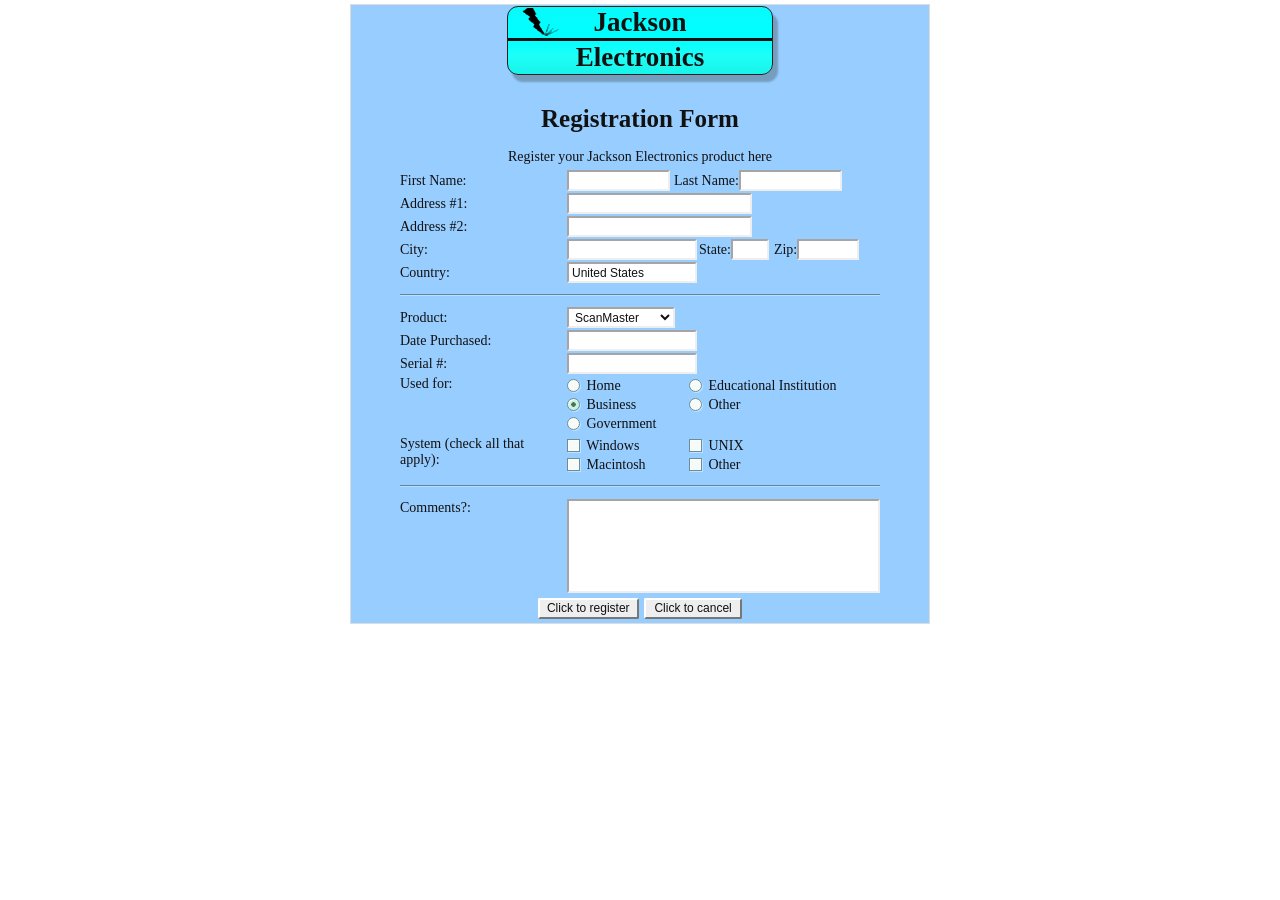
<file: index.html>
<!DOCTYPE html>
<html lang="en">
<head>
    <meta charset="UTF-8">
    <meta name="viewport" content="width=device-width, initial-scale=1.0">
    <title>Jackson Electronics</title>
    <link rel="stylesheet" href="style.css">
</head>

<body>
    <div class="page">

        
        <table class="logo" cellspacing="0" cellpadding="0">
            <tr>
                <td>Jackson</td>
            </tr>
            <tr>
                <td>Electronics</td>
            </tr>
        </table>

        <h1>Registration Form</h1>
        <p class="intro">Register your Jackson Electronics product here</p>

        <form action="#" method="get">
            
            <table class="form-table" cellspacing="0" cellpadding="0">

                
                <tr>
                    <td class="label-col">
                        <label for="first-name">First Name:</label>
                    </td>
                    <td>
                        <table class="inline-table name-row" cellspacing="0" cellpadding="0">
                            <tr>
                                <td>
                                    <input
                                        type="text"
                                        id="first-name"
                                        name="firstName"
                                        class="first-name"
                                    >
                                </td>
                                <td class="small-label">
                                    <label for="last-name">Last Name:</label>
                                </td>
                                <td>
                                    <input
                                        type="text"
                                        id="last-name"
                                        name="lastName"
                                        class="last-name"
                                    >
                                </td>
                            </tr>
                        </table>
                    </td>
                </tr>

                
                <tr>
                    <td class="label-col">
                        <label for="address1">Address #1:</label>
                    </td>
                    <td>
                        <input
                            type="text"
                            id="address1"
                            name="address1"
                            class="address-input"
                        >
                    </td>
                </tr>

                
                <tr>
                    <td class="label-col">
                        <label for="address2">Address #2:</label>
                    </td>
                    <td>
                        <input
                            type="text"
                            id="address2"
                            name="address2"
                            class="address-input"
                        >
                    </td>
                </tr>

                
                <tr>
                    <td class="label-col">
                        <label for="city">City:</label>
                    </td>
                    <td>
                        <table class="inline-table city-row" cellspacing="0" cellpadding="0">
                            <tr>
                                <td>
                                    <input
                                        type="text"
                                        id="city"
                                        name="city"
                                        class="city-input"
                                    >
                                </td>
                                <td class="small-label state-label">
                                    <label for="state">State:</label>
                                </td>
                                <td>
                                    <input
                                        type="text"
                                        id="state"
                                        name="state"
                                        class="state-input"
                                        maxlength="2"
                                    >
                                </td>
                                <td class="small-label zip-label">
                                    <label for="zip">Zip:</label>
                                </td>
                                <td>
                                    <input
                                        type="text"
                                        id="zip"
                                        name="zip"
                                        class="zip-input"
                                    >
                                </td>
                            </tr>
                        </table>
                    </td>
                </tr>

                
                <tr>
                    <td class="label-col">
                        <label for="country">Country:</label>
                    </td>
                    <td>
                        <input
                            type="text"
                            id="country"
                            name="country"
                            class="country-input"
                            value="United States"
                        >
                    </td>
                </tr>

                
                <tr>
                    <td colspan="2">
                        <hr>
                    </td>
                </tr>

                
                <tr>
                    <td class="label-col">
                        <label for="product">Product:</label>
                    </td>
                    <td>
                        <select id="product" name="product" class="product-select">
                            <option>ScanMaster</option>
                            <option>LaserPrint 1000</option>
                            <option>Print/Scan 150</option>
                        </select>
                    </td>
                </tr>

                
                <tr>
                    <td class="label-col">
                        <label for="date-purchased">Date Purchased:</label>
                    </td>
                    <td>
                        <input
                            type="text"
                            id="date-purchased"
                            name="datePurchased"
                            class="medium-input"
                        >
                    </td>
                </tr>

                
                <tr>
                    <td class="label-col">
                        <label for="serial">Serial #:</label>
                    </td>
                    <td>
                        <input
                            type="text"
                            id="serial"
                            name="serial"
                            class="medium-input"
                        >
                    </td>
                </tr>

                
                <tr class="used-row">
                    <td class="label-col top-label">Used for:</td>
                    <td>
                        <table class="choice-table" cellspacing="0" cellpadding="0">
                            <tr>
                                <td>
                                    <label>
                                        <input type="radio" name="usedFor" value="home">
                                        Home
                                    </label>
                                </td>
                                <td>
                                    <label>
                                        <input type="radio" name="usedFor" value="education">
                                        Educational Institution
                                    </label>
                                </td>
                            </tr>
                            <tr>
                                <td>
                                    <label>
                                        <input type="radio" name="usedFor" value="business" checked>
                                        Business
                                    </label>
                                </td>
                                <td>
                                    <label>
                                        <input type="radio" name="usedFor" value="other">
                                        Other
                                    </label>
                                </td>
                            </tr>
                            <tr>
                                <td>
                                    <label>
                                        <input type="radio" name="usedFor" value="government">
                                        Government
                                    </label>
                                </td>
                                <td>&nbsp;</td>
                            </tr>
                        </table>
                    </td>
                </tr>

                
                <tr class="system-row">
                    <td class="label-col top-label">
                        System (check all that apply):
                    </td>
                    <td>
                        <table class="choice-table system-table" cellspacing="0" cellpadding="0">
                            <tr>
                                <td>
                                    <label>
                                        <input type="checkbox" name="system" value="windows">
                                        Windows
                                    </label>
                                </td>
                                <td>
                                    <label>
                                        <input type="checkbox" name="system" value="unix">
                                        UNIX
                                    </label>
                                </td>
                            </tr>
                            <tr>
                                <td>
                                    <label>
                                        <input type="checkbox" name="system" value="macintosh">
                                        Macintosh
                                    </label>
                                </td>
                                <td>
                                    <label>
                                        <input type="checkbox" name="system" value="other">
                                        Other
                                    </label>
                                </td>
                            </tr>
                        </table>
                    </td>
                </tr>

                
                <tr>
                    <td colspan="2">
                        <hr class="bottom-line">
                    </td>
                </tr>

                
                <tr class="comments-row">
                    <td class="label-col top-label">
                        <label for="comments">Comments?:</label>
                    </td>
                    <td>
                        <textarea
                            id="comments"
                            name="comments"
                            class="comments"
                        ></textarea>
                    </td>
                </tr>

                
                <tr>
                    <td colspan="2" class="button-cell">
                        <button type="submit">Click to register</button>
                        <button type="reset">Click to cancel</button>
                    </td>
                </tr>

            </table>
        </form>
    </div>
</body>
</html>
</file>
<file: style.css>
* {
    box-sizing: border-box;
}

html,
body {
    margin: 0;
    padding: 0;
}

body {
    background: #ffffff;
    color: #111111;
    font-family: "Times New Roman", Times, serif;
    font-size: 14px;
}


.page {
    width: 580px;
    min-height: 617px;
    margin: 4px auto;
    padding: 1px 0 3px;
    background: rgb(152, 205, 255);
    border: 1px solid #dddddd;
}



.logo {
    width: 266px;
    height: 68px;
    margin: 0 auto;
    table-layout: fixed;

    background: linear-gradient(
        to bottom,
        #08fafb 0%,
        #00ffff 45%,
        #1dfff8 73%,
        #19f3e9 100%
    );

    border: 1px solid #222222;
    border-radius: 11px;
    box-shadow: 5px 7px 2px rgba(70, 90, 100, 0.42);
    overflow: hidden;
}

.logo td {
    position: relative;
    height: 33px;
    padding: 0;
    text-align: center;
    vertical-align: middle;
    font-size: 27px;
    line-height: 31px;
    font-weight: bold;
}


.logo tr:first-child td::before {
    content: "";
    position: absolute;
    z-index: 1;
    top: 0;
    left: 13px;
    width: 48px;
    height: 29px;
    background: url("[data-uri]") center / 48px 29px no-repeat;
    pointer-events: none;
}

.logo tr:first-child td {
    border-bottom: 3px solid #111111;
}



h1 {
    margin: 30px 0 15px;
    padding: 0;
    text-align: center;
    font-size: 25px;
    line-height: 28px;
    font-weight: bold;
}

.intro {
    margin: 0 0 3px;
    text-align: center;
    font-size: 14px;
    line-height: 18px;
}



.form-table {
    width: 480px;
    margin: 0 auto;
    border-collapse: separate;
    border-spacing: 0;
    table-layout: fixed;
}

.form-table > tbody > tr > td {
    height: 22px;
    padding: 1px 0;
    vertical-align: middle;
}

.label-col {
    width: 167px;
    padding-left: 0 !important;
    font-weight: normal;
}

.top-label {
    vertical-align: top !important;
    padding-top: 3px !important;
}

.inline-table,
.choice-table {
    border-collapse: collapse;
    border-spacing: 0;
}

.inline-table td,
.choice-table td {
    padding: 0;
    vertical-align: middle;
}

.small-label {
    white-space: nowrap;
    padding-left: 4px !important;
}



input[type="text"],
select,
textarea {
    margin: 0;
    padding: 1px 3px;
    background: #ffffff;
    color: #111111;
    font-family: Arial, Helvetica, sans-serif;
    font-size: 12px;

    border-top: 2px solid #a5a5a5;
    border-left: 2px solid #a5a5a5;
    border-right: 2px solid #eeeeee;
    border-bottom: 2px solid #eeeeee;

    border-radius: 0;
    outline: none;
}

input[type="text"] {
    height: 21px;
}


.first-name {
    width: 103px;
}

.last-name {
    width: 103px;
}


.address-input {
    width: 185px;
}


.city-input {
    width: 130px;
}

.state-label {
    padding-left: 2px !important;
}

.state-input {
    width: 38px;
}

.zip-label {
    padding-left: 5px !important;
}

.zip-input {
    width: 62px;
}


.country-input {
    width: 130px;
}


.product-select {
    width: 108px;
    height: 21px;
    padding: 0 2px;
}

.medium-input {
    width: 130px;
}



hr {
    height: 1px;
    margin: 8px 0 8px;
    padding: 0;
    border: 0;
    border-top: 1px solid #5d879f;
    border-bottom: 1px solid rgba(255, 255, 255, 0.35);
}

.bottom-line {
    margin-top: 8px;
    margin-bottom: 9px;
}




input[type="radio"],
input[type="checkbox"] {
    appearance: none;
    -webkit-appearance: none;
    width: 13px;
    height: 13px;
    margin: 0 3px 0 0;
    padding: 0;
    vertical-align: -2px;
    background: #f6fbf7;
    border: 1px solid #688f9a;
    box-shadow:
        inset 1px 1px 0 #ffffff,
        1px 1px 0 rgba(255, 255, 255, 0.4);
}

input[type="radio"] {
    border-radius: 50%;
}

input[type="radio"]:checked {
    background: radial-gradient(
        circle at center,
        #4b7353 0 2px,
        #c8f2e3 2.5px 100%
    );
}

input[type="checkbox"]:checked {
    background:
        linear-gradient(45deg, transparent 42%, #4d7f52 42% 55%, transparent 55%) 1px 4px / 5px 5px no-repeat,
        linear-gradient(-45deg, transparent 42%, #4d7f52 42% 55%, transparent 55%) 4px 1px / 8px 8px no-repeat,
        #effff3;
}

.choice-table {
    width: 305px;
    table-layout: fixed;
}

.choice-table td:first-child {
    width: 122px;
}

.choice-table td:last-child {
    width: 183px;
}

.choice-table label {
    white-space: nowrap;
    cursor: pointer;
    line-height: 19px;
}

.used-row > td {
    padding-top: 1px !important;
    padding-bottom: 0 !important;
}

.system-row > td {
    padding-top: 3px !important;
}

.system-table {
    margin-top: 0;
}



.comments-row > td {
    height: 97px !important;
}

.comments {
    display: block;
    width: 313px;
    height: 94px;
    resize: none;
    padding: 3px;
}



.button-cell {
    height: 25px !important;
    padding-top: 4px !important;
    text-align: center;
}

button {
    min-width: 98px;
    height: 21px;
    margin: 0 1px;
    padding: 0 7px;

    background: #eeeeee;
    color: #111111;
    font-family: Arial, Helvetica, sans-serif;
    font-size: 12px;
    line-height: 17px;

    border-top: 2px solid #ffffff;
    border-left: 2px solid #ffffff;
    border-right: 2px solid #777777;
    border-bottom: 2px solid #777777;
    border-radius: 2px;

    cursor: pointer;
}

button:active {
    border-top-color: #777777;
    border-left-color: #777777;
    border-right-color: #ffffff;
    border-bottom-color: #ffffff;
}


@media (max-width: 600px) {
    body {
        min-width: 595px;
    }
}
</file>
